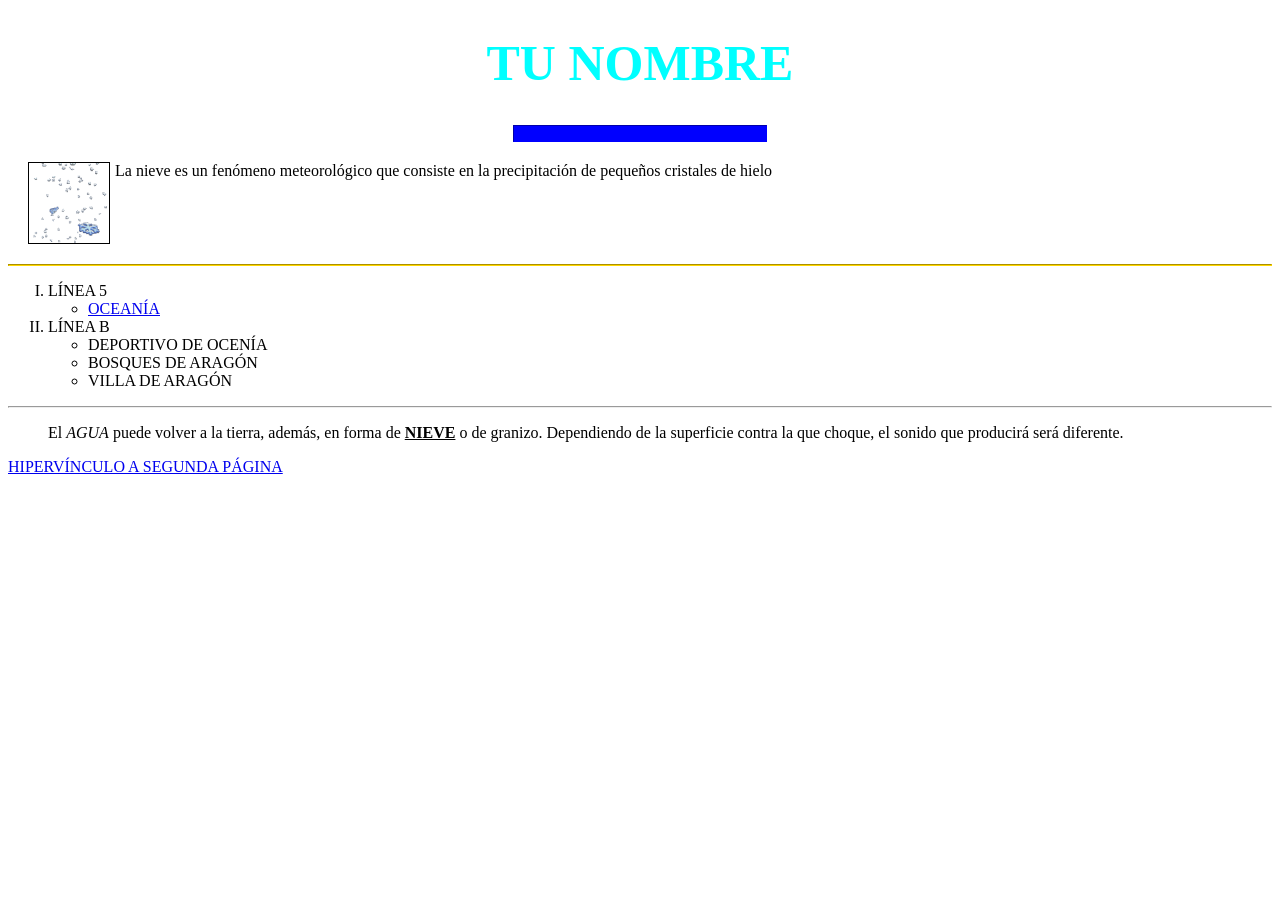
<file: index.html>
<!DOCTYPE html>
<html>
<head>
    <meta charset="UTF-8">
    <link rel="stylesheet" href="styles.css">
    <title>La nieve</title>
</head>
<body>
    <h1 class="nombre">TU NOMBRE</h1>
    <hr class="hr-1">
    <div class="div-1">
        <img class="img-nieve" src="nieve.gif" title="nieve">
        <p class="p-1">La nieve es un fenómeno meteorológico que consiste en la precipitación de pequeños cristales de hielo</p>
    </div>
    <hr class="hr-2">
    <ol type="I">
        <li>LÍNEA 5
            <ul>
                <li>
                    <a href="http://metro.cdmx.gob.mx/" target="_blank">OCEANÍA</a>
                    </li>
            </ul>
        </li>
        <li>LÍNEA B
            <ul>
                <li>DEPORTIVO DE OCENÍA</li>
                <li>BOSQUES DE ARAGÓN</li>
                <li>VILLA DE ARAGÓN</li>
            </ul>
        </li>
    </ol>
    <hr>
    <p class="p-2">El
        <i>AGUA</i>
        puede volver a la tierra, además, en forma de
        <b><u>NIEVE</u></b>
        o de granizo. Dependiendo de la superficie contra la que choque, el sonido que producirá será diferente.
    </p>
    <a href="segunda-pagina.html">HIPERVÍNCULO A SEGUNDA PÁGINA</a>
</body>
</html>
</file>
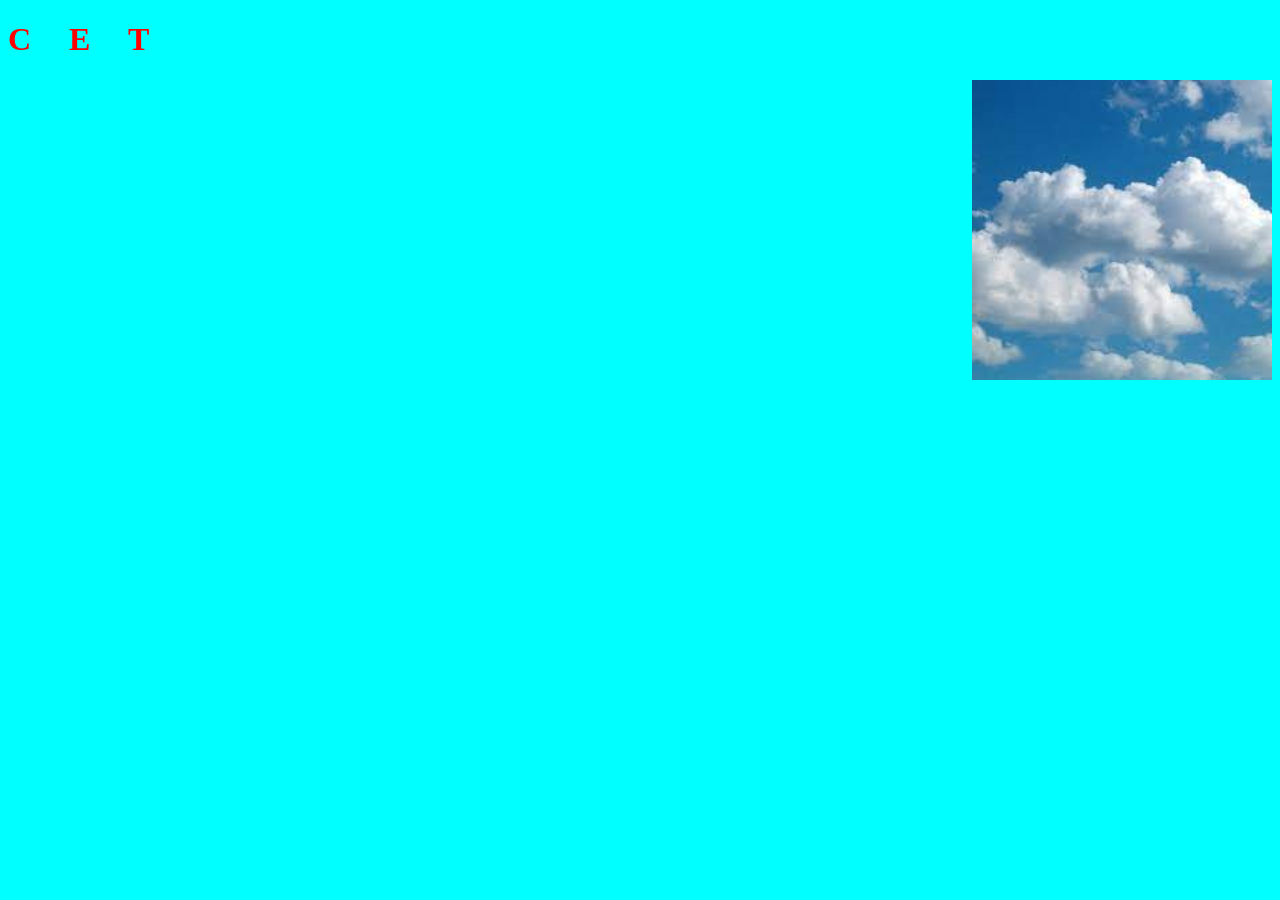
<file: segunda-pagina.html>
<!DOCTYPE html>
<html>
<head>
    <meta charset="UTF-8">
    <link rel="stylesheet" href="styles.css">
    <title>La nieve</title>
</head>
<body class="body-2">
    <h1 class="cet">CET</h1>
    <a href="index.html">
        <img class="img-nubes" src="nubes.png" title="nubes">
    </a>
</body>
</html>
</file>
<file: styles.css>
.nombre {
    color: cyan;
    font-size: 50px;
    text-align: center;
}

.hr-1 {
    width: 20%;
    border-color: blue;
    background-color:blue;
    height: 15px;
}

.div-1 {
    display: flex;
    margin: 20px;
}

.img-nieve {
    width: 80px;
    border: solid black 1px;

}

.p-1 {
    margin: 0px;
    margin-left: 5px;
}

.hr-2 {
    border-color: gold;
}

.p-2 {
    text-indent: 40px;
}

.body-2 {
    background-color: cyan;
}

.cet {
    font-size: 15;
    color: red;
    font-family: 'Cooper' ;
    letter-spacing: 1cm;
}

.img-nubes {
    float: right;
    width: 300px;
    height: 300px;
}
</file>
